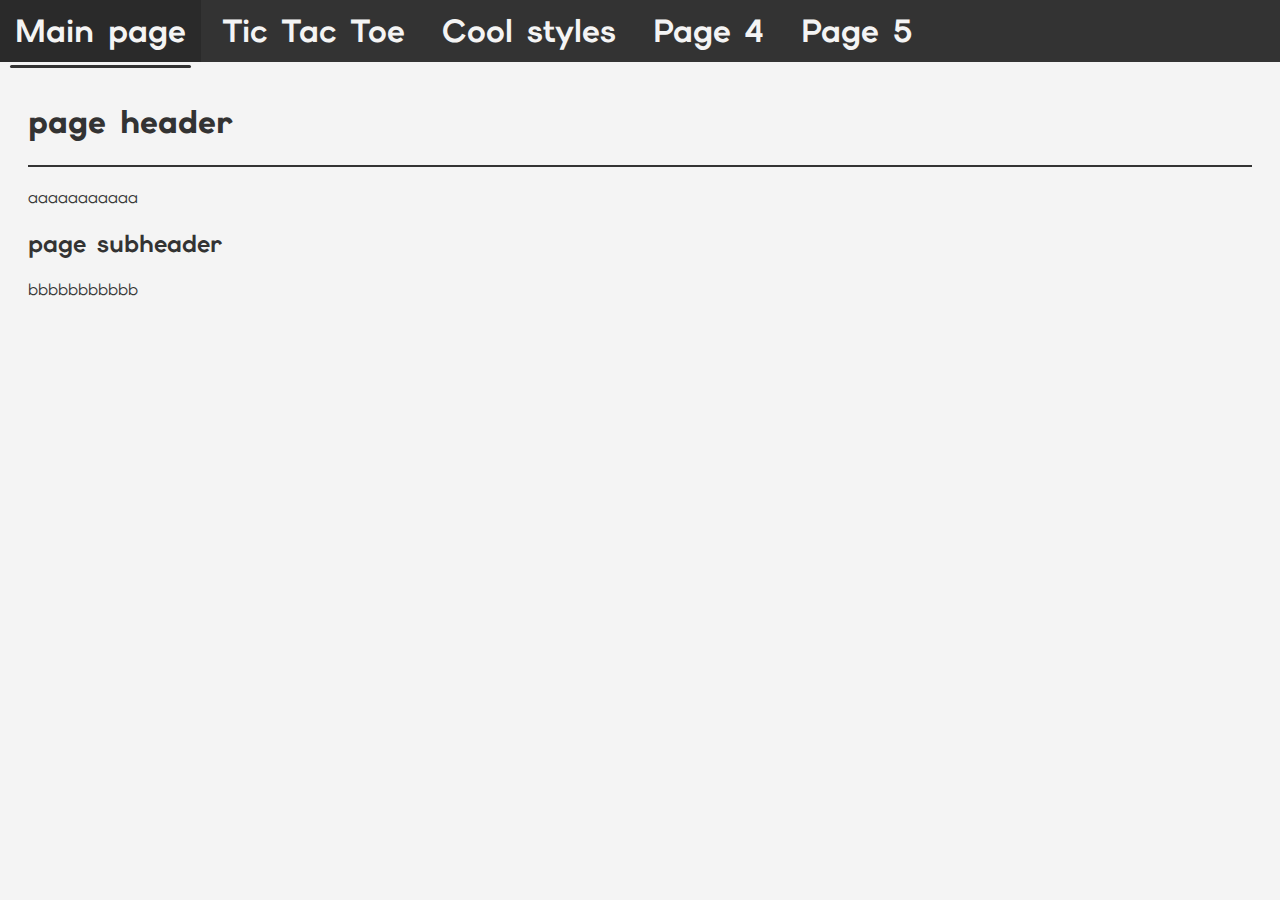
<file: index.html>
<!DOCTYPE html>
<html lang="en">
<head>
	<meta charset="utf-8" />
	<title>little test page</title>
	<link rel="stylesheet" href="style.css">
    <link rel="preconnect" href="https://fonts.googleapis.com">
<link rel="preconnect" href="https://fonts.gstatic.com" crossorigin>
<link href="https://fonts.googleapis.com/css2?family=Elms+Sans:ital,wght@0,100..900;1,100..900&display=swap" rel="stylesheet">
</head>
<body>
    <header>
        <nav>
            <ul>
                <li><a href="index.html" aria-current="page">Main page</a></li>
                <li><a href="tic-tac-toe.html" >Tic Tac Toe</a></li>
                <li><a href="cool-styles.html" >Cool styles</a></li>
                <li><a href="page-4.html" >Page 4</a></li>
                <li><a href="page-5.html" >Page 5</a></li>
            </ul>
        </nav>
    </header>
    <div id="page">
        <h1>page header</h1>
        <hr>
        <p>aaaaaaaaaaa</p>
        <h2>page subheader</h2>
        <p>bbbbbbbbbbb</p>
    </div>
</body>
</html>
</file>
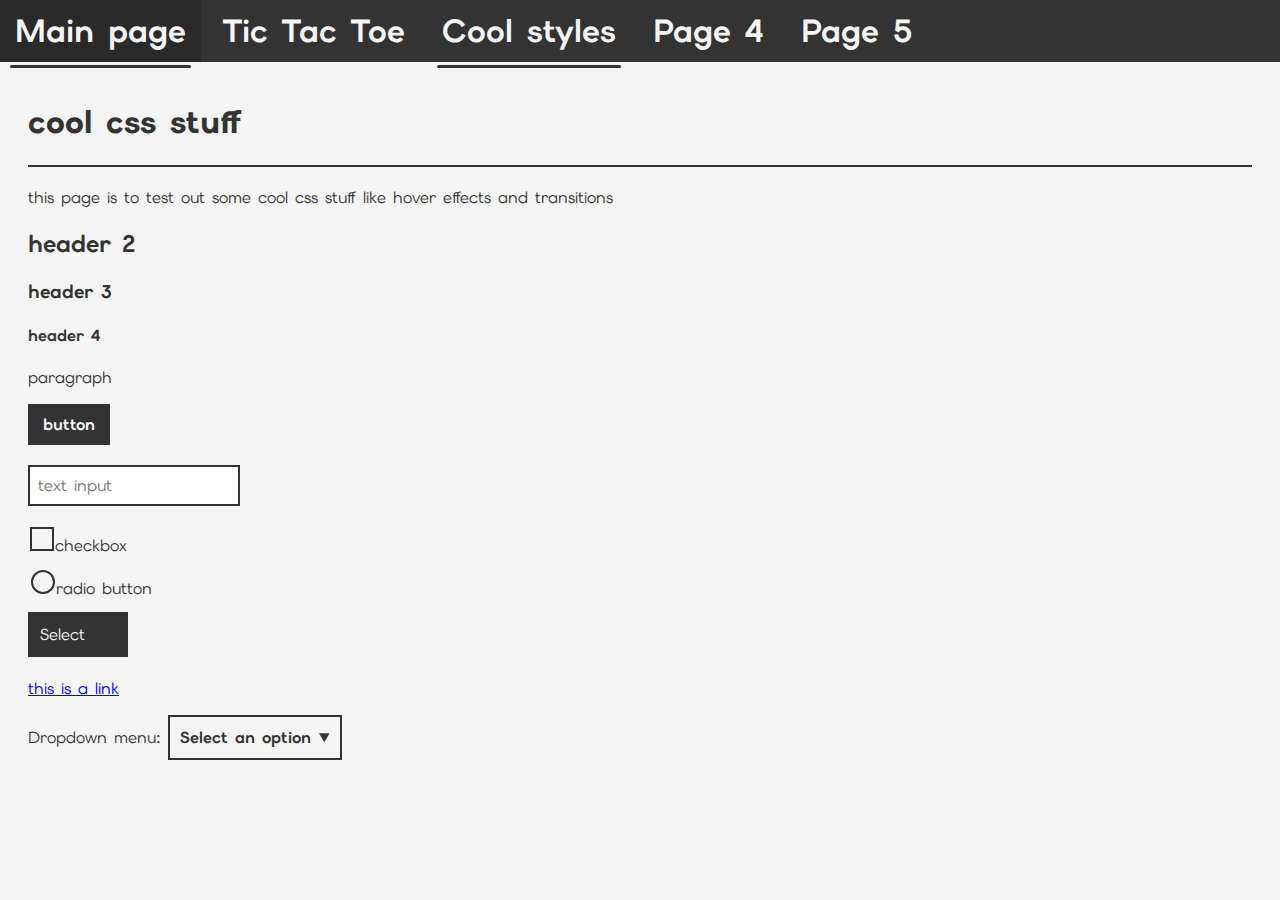
<file: cool-styles.html>
<!DOCTYPE html>
<html lang="en">
<head>
	<meta charset="utf-8" />
	<title>little test page</title>
	<link rel="stylesheet" href="style.css">
    <link rel="preconnect" href="https://fonts.googleapis.com">
<link rel="preconnect" href="https://fonts.gstatic.com" crossorigin>
<link href="https://fonts.googleapis.com/css2?family=Elms+Sans:ital,wght@0,100..900;1,100..900&display=swap" rel="stylesheet">
</head>
<body>
    <header>
        <nav>
            <ul>
                <li><a href="index.html">Main page</a></li>
                <li><a href="tic-tac-toe.html">Tic Tac Toe</a></li>
                <li><a href="cool-styles.html" aria-current="page">Cool styles</a></li>
                <li><a href="page-4.html">Page 4</a></li>
                <li><a href="page-5.html">Page 5</a></li>
            </ul>
        </nav>
    </header>
    <div id="page">
        <h1>cool css stuff</h1>
        <hr>
        <p>this page is to test out some cool css stuff like hover effects and transitions</p>
        <h2>header 2</h2>
        <h3>header 3</h3>
        <h4>header 4</h4>
        <p>paragraph</p>
        <input type="button" value="button">
        <br>
        <input type="text" placeholder="text input">
        <br>
        <input type="checkbox" id="checkbox"><label for="checkbox">checkbox</label>
        <br>
        <input type="radio" id="radio" name="radio-group"><label for="radio">radio button</label>
        <br>
        <div class="select">
            <p>Select</p><p id="arrow">▼</p>
            <ul>
                <li>option 1</li>
                <li>option 2</li>
                <li>option 3</li>
            </ul>
        </div>
        <br>
        <a href="#">this is a link</a>
        <form>
            <p>
                <label for="example-select">Dropdown menu:</label>
                <select id="example-select" name="example-select">
                    <button>
                        <selectedcontent></selectedcontent>
                    </button>
                    <option value="">Select an option</option>
                    <option value="option1">
                        <span class="option-label">Option 1</span>
                    </option>
                    <option value="option2">
                        <span class="option-label">Option 2</span>
                    </option>
                    <option value="option3">
                        <span class="option-label">Option 3</span>
                    </option>
                </select>
            </p>
        </form>
    </div>
</body>
</html>
</file>
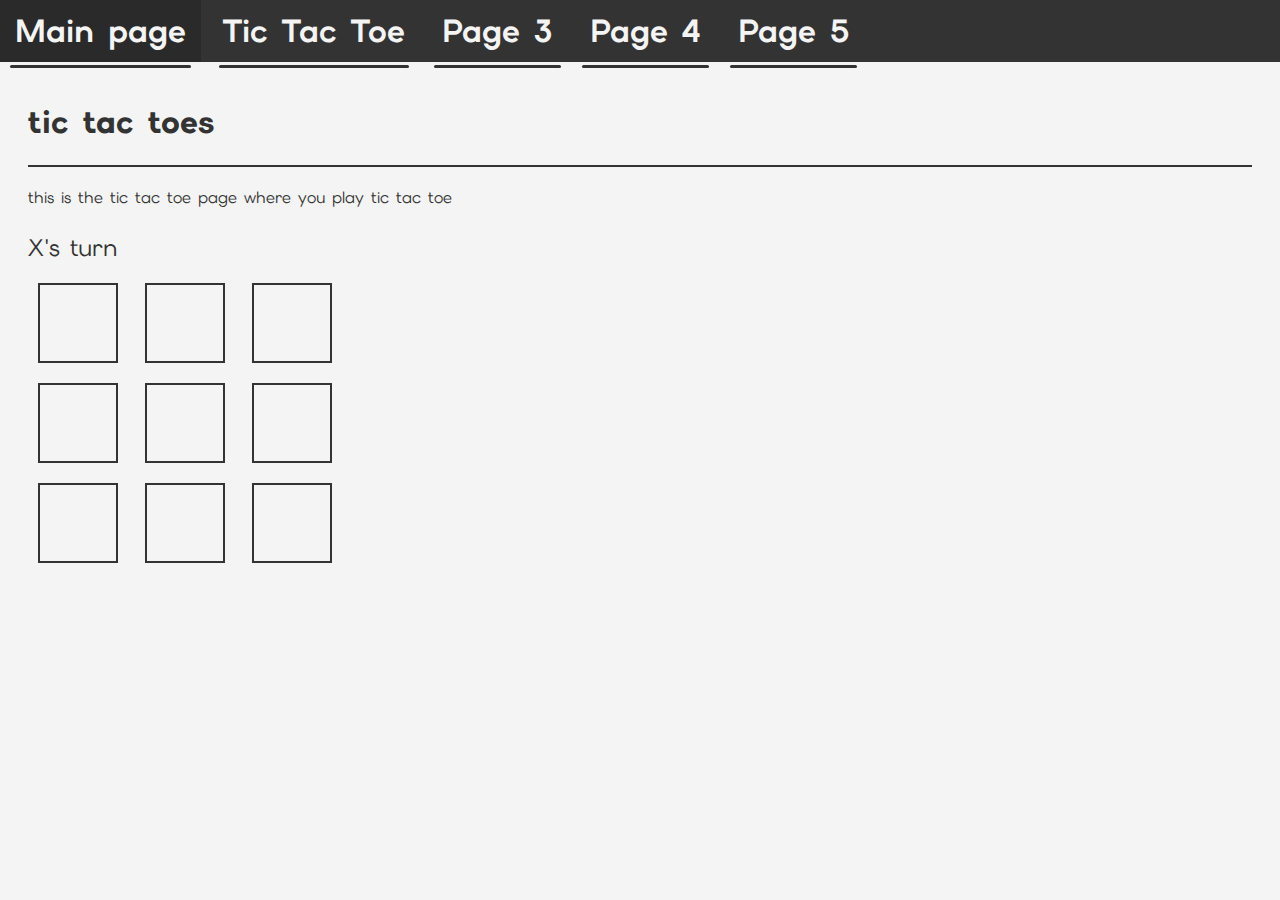
<file: tic-tac-toe.html>
<!DOCTYPE html>
<html lang="en">
<head>
	<meta charset="utf-8" />
	<title>little test page</title>
	<link rel="stylesheet" href="style.css">
    <link rel="preconnect" href="https://fonts.googleapis.com">
<link rel="preconnect" href="https://fonts.gstatic.com" crossorigin>
<link href="https://fonts.googleapis.com/css2?family=Elms+Sans:ital,wght@0,100..900;1,100..900&display=swap" rel="stylesheet">
</head>
<body>
    <header>
        <nav>
            <ul>
                <li><a href="index.html" aria-current="page">Main page</a></li>
                <li><a href="tic-tac-toe.html" aria-current="page">Tic Tac Toe</a></li>
                <li><a href="page-3.html" aria-current="page">Page 3</a></li>
                <li><a href="page-4.html" aria-current="page">Page 4</a></li>
                <li><a href="page-5.html" aria-current="page">Page 5</a></li>
            </ul>
        </nav>
    </header>
    <div id="page">
        <h1>tic tac toes</h1>
        <hr>
        <p>this is the tic tac toe page where you play tic tac toe</p>
        <div id="board">
            <p id="turn-text">X's turn</p>
            <button class="cell" id="cell-0"></button>
            <button class="cell" id="cell-1"></button>
            <button class="cell" id="cell-2"></button><br>
            <button class="cell" id="cell-3"></button>
            <button class="cell" id="cell-4"></button>
            <button class="cell" id="cell-5"></button><br>
            <button class="cell" id="cell-6"></button>
            <button class="cell" id="cell-7"></button>
            <button class="cell" id="cell-8"></button><br>
        </div>
        <script>
            // tic tac toe game code
            const cells = document.querySelectorAll('.cell');
            const turnText = document.getElementById('turn-text');

            let currentPlayer = 'X';
            let board = ['', '', '', '', '', '', '', '', ''];
            let gameActive = true;
            // make the buttons actually button
            function handleCellClick(event) {
                const clickedCell = event.target;
                // if cell is full or game off then ignore
                const clickedCellIndex = Array.from(cells).indexOf(clickedCell);
                if (board[clickedCellIndex] !== '' || !gameActive) {
                    return;
                }
                board[clickedCellIndex] = currentPlayer;
                clickedCell.textContent = currentPlayer;
                checkResult();
                currentPlayer = currentPlayer === 'X' ? 'O' : 'X';
                turnText.textContent = `${currentPlayer}'s turn`;
            }
            function checkResult() {
                const winningConditions = [
                    [0, 1, 2],
                    [3, 4, 5],
                    [6, 7, 8],
                    [0, 3, 6],
                    [1, 4, 7],
                    [2, 5, 8],
                    [0, 4, 8],
                    [2, 4, 6]
                ];
                let roundWon = false;
                for (let i = 0; i < winningConditions.length; i++) {
                    const [a, b, c] = winningConditions[i];
                    // cells are empty? if not skip
                    if (board[a] === '' || board[b] === '' || board[c] === '') {
                        continue;
                    }
                    // cells are same symbol? if so game won
                    if (board[a] === board[b] && board[b] === board[c]) {
                        roundWon = true;
                        break;
                    }
                }
                // popups
                if (roundWon) {
                    alert(`Player ${currentPlayer} wins!`);
                    gameActive = false;
                    return;
                }
                if (!board.includes('')) {
                    alert('Game ended in a draw!');
                    gameActive = false;
                    return;
                }
            }
            cells.forEach(cell => cell.addEventListener('click', handleCellClick));
        </script>
    </div>
</body>
</html>
</file>
<file: style.css>
:root {
    --main-color: #333;
    --text-light: #f4f4f4;
    --background-color: #f4f4f4;
    --hover-dark: #2a2a2a;
    --font: 'Elms Sans', sans-serif;
}
html {
    margin: 0;
    padding: 0;
}
body {
    color: var(--main-color);
    background-color: var(--background-color);
    font-family: var(--font);
}
header {
    background-color: var(--main-color);
    display: block;
    width: 100%;
    position: fixed;
    top: 0;
    left: 0;
    z-index: 1000;
}
nav ul {
    background-color: var(--main-color);
    margin: 0;
    padding: 0;
}
nav ul li {
    display: inline-block;
    list-style-type: none;
}
nav ul li a {
    text-decoration: none;
    color: var(--text-light);
    font-weight: 700;
    font-size: 2em;
    text-align: center;
    display: inline-block;
    padding: 10px 15px;
    transition: background-color .18s ease-in-out;
    /*transition: font-weight .18s ease-in-out;*/
}
nav ul li a:hover {
    background-color: var(--hover-dark);
    /*font-weight: 900;*/
}

/*underline current page on navbar*/
nav ul li a{position:relative}
nav ul li a::after{
    content: "";
    position: absolute;
    left: 5%;
    right: 5%;
    bottom: -6px;
    height: 3px;
    background: var(--main-color);
    border-radius: 2px;
    transform-origin: center;
    transform: scaleX(0);
    transition: transform .18s ease;
}
nav ul li a:hover::after, nav ul li a:focus::after, nav ul li a[aria-current="page"]::after{
    transform: scaleX(1);
}
#page {
    margin-top: 60px;
    padding: 20px;
    margin-bottom: 20px;
}
h1 {
    font-weight: 800;
}
h2 {
    font-weight: 700;
}
hr {
    border: none;
    height: 2px;
    background-color: var(--main-color);
    margin: 20px 0;
}
input[type="button"], button {
    font-family: var(--font);
    font-size: 1em;
    font-weight: 700;
    color: var(--text-light);
    background-color: var(--main-color);
    border: none;
    padding: 10px 15px;
    cursor: pointer;
    transition: background-color .18s ease-in-out;
    margin-bottom: 20px;
}
input[type="button"]:hover, button:hover {
    background-color: var(--hover-dark);
}
input[type="text"], textarea {
    font-family: var(--font);
    font-size: 1em;
    padding: 8px;
    margin-bottom: 20px;
    border: 2px solid var(--main-color);
    border-radius: 0px;
    outline: none;
    transition: border-color .18s ease-in-out;
}
input[type="checkbox"] {
    appearance: none;
    width: 20px;
    height: 20px;
    vertical-align: middle;
    cursor: pointer;
    background-color: var(--background-color);
    border: 2px solid var(--text-light);
    border-radius: 0px;
    transition: background-color .18s ease-in-out, border-color .18s ease-in;
    outline: 2px solid var(--main-color);
    margin-bottom: 20px;
}
input[type="checkbox"]:checked {
    background-color: var(--main-color);
}
input[type="radio"] {
    appearance: none;
    width: 20px;
    height: 20px;
    vertical-align: middle;
    cursor: pointer;
    background-color: var(--background-color);
    border: 2px solid var(--text-light);
    border-radius: 10px;
    transition: background-color .18s ease-in-out, border-color .18s ease-in;
    outline: 2px solid var(--main-color);
    margin-bottom: 20px;
}
input[type="radio"]:checked {
    background-color: var(--main-color);
}
/* custom dropdown styling bc its annoying rahh */
.select {
    position: relative;
    width: 100px;
}
.select p {
    display: inline-block;
    margin: 0;
    padding: 10px;
    width: 100%;
    box-sizing: border-box;
    background-color: var(--main-color);
    color: var(--text-light);
    cursor: pointer;
    user-select: none;
    z-index: 200;   
    border: 2px solid var(--main-color);
    transition: background-color .18s ease-in-out;
}
.select p:hover {
    background-color: var(--hover-dark);
}
.select #arrow {
    display: block;
    color: transparent;
    position: absolute;
    top: 0px;
    right: 0px;
    background-color: transparent;
    border: none;
    text-align: right;
    pointer-events: none;
    z-index: 2;
    transition: color .18s ease-in-out;
}
.select:hover #arrow {
    color: var(--text-light);
}
/* format of the list*/
.select ul {
    position: absolute;
    display: block;
    list-style-type: none;
    text-align: left;
    background-color: var(--background-color);
    border: 2px solid var(--main-color);
    padding-left: 0px;
    margin-top: 0px;
    width: 100%;
    box-sizing: border-box;
    overflow-y: visible;
    z-index: 1;
    transform: scaleY(0);
    transform-origin: top;
    transition: transform .18s ease-in-out;
}
/* format of the list, when hovering over the div*/
.select:hover ul {
    transform: scaleY(1);
}
/* format of the list items*/
.select ul li {
    padding: 10px;
    cursor: pointer;
    transition: background-color .18s ease-in-out;
}
/* format of the list items when hovering on them*/
.select ul li:hover {
    background-color: var(--hover-dark);
    color: var(--text-light);
}
/* -----tic tac toe specific thingyies */
#cells {
    display: grid;
    grid-template-columns: repeat(3, auto);
    grid-template-rows: repeat(3, auto);
    gap: 0px;
    justify-content: left;
}
.cell {
    width: 80px;
    height: 80px;
    border: 2px solid var(--main-color);
    background-color: var(--background-color);
    color: var(--main-color);
    display: inline-flex;
    align-items: center;
    justify-content: center;
    font-size: 3em;
    font-family: var(--font);
    font-weight: 800;
    text-align: center;
    line-height: 1;
    cursor: pointer;
    margin: 10px;
    transition: background-color .18s ease-in-out;
    transition: color .18s ease-in-out;
}
.cell:hover {
    background-color: var(--hover-dark);
    color: var(--text-light);
}
/* Prevent layout shift when cells are focused/active */
.cell {
    box-sizing:border-box;
    vertical-align:top;
    -webkit-tap-highlight-color:transparent;
    user-select:none;
}
.cell:focus-visible {
    outline:3px solid var(--main-color);
    outline-offset:3px;
}
#turn-text {
    font-size: 1.5em;
    margin-bottom: 10px;
}
/* no more tic tac toes */

select,
::picker(select) {
    appearance: base-select;
    border: inherit;
}
* {
    box-sizing: border-box;
}
label {
  width: fit-content;
  align-self: center;
}
select {
    flex: 1;
    border: 2px solid var(--main-color);
    border-radius: 0px;
    background: var(--background-color);
    color: var(--main-color);
    padding: 10px;
    transition: 0.4s;
}
select button {
    color: var(--main-color);
}
</file>
